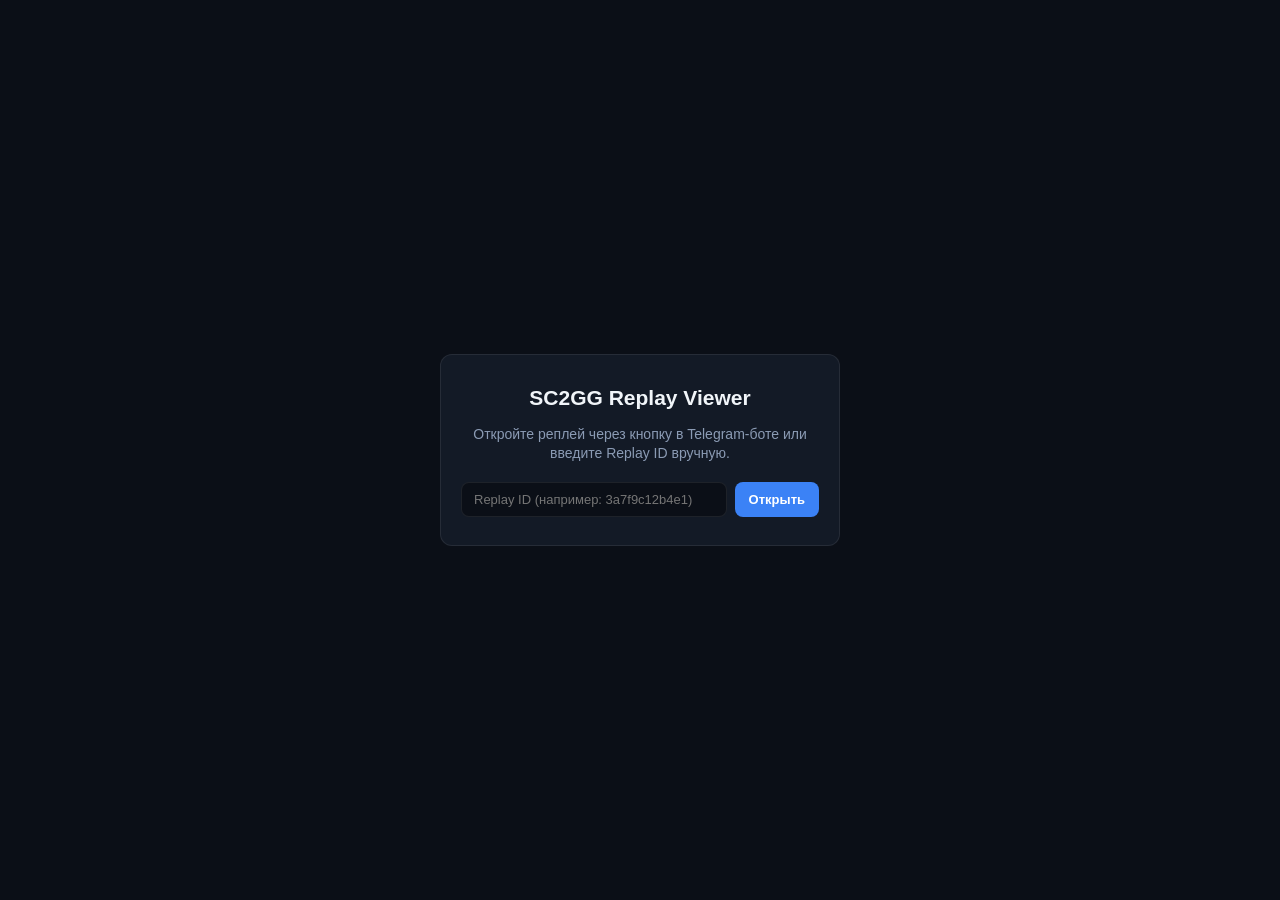
<file: index.html>
<!DOCTYPE html>
<html lang="ru">
<head>
  <meta charset="UTF-8" />
  <meta name="viewport" content="width=device-width, initial-scale=1.0, maximum-scale=1.0, user-scalable=no" />
  <title>SC2GG Replay Viewer</title>
  <script src="https://telegram.org/js/telegram-web-app.js"></script>
  <link rel="stylesheet" href="styles.css" />
</head>
<body>
  <div id="app" class="app-shell">
    <!-- Loading / Error / Empty States -->
    <section id="state-screen" class="state-screen">
      <div class="state-card">
        <div id="state-spinner" class="spinner"></div>
        <h2 id="state-title">Загрузка реплея...</h2>
        <p id="state-message" class="muted">Получаем данные матча</p>

        <form id="manual-load-form" class="manual-form hidden">
          <input
            id="manual-replay-id"
            type="text"
            placeholder="Replay ID (например: 3a7f9c12b4e1)"
            autocomplete="off"
          />
          <button type="submit" class="btn btn-primary">Открыть</button>
        </form>

        <button id="retry-btn" class="btn btn-secondary hidden">Повторить</button>
      </div>
    </section>

    <!-- Main Viewer -->
    <main id="viewer-main" class="viewer-main hidden">
      <!-- Match Header -->
      <header class="match-header">
        <div class="match-title-row">
          <div class="map-meta">
            <h1 id="map-name">Map Name</h1>
            <span id="match-meta-sub" class="muted">00:00 • v5.0</span>
          </div>
          <span id="replay-id-badge" class="badge">#000000</span>
        </div>

        <div id="players-bar" class="players-bar"></div>
      </header>

      <!-- Tabs -->
      <nav class="tabs-nav" role="tablist">
        <button class="tab-btn active" data-tab="map" role="tab">🗺 Карта</button>
        <button class="tab-btn" data-tab="build" role="tab">🏗 Билд</button>
        <button class="tab-btn" data-tab="charts" role="tab">📈 Графики</button>
        <button class="tab-btn" data-tab="battles" role="tab">⚔️ Битвы</button>
      </nav>

      <!-- Tab: 2D Map Player -->
      <section id="tab-map" class="tab-panel active">
        <div class="canvas-wrapper" id="canvas-wrapper">
          <canvas id="map-canvas"></canvas>

          <div class="canvas-overlay-top">
            <div id="hud-time" class="hud-pill">00:00</div>
            <div id="hud-army-compare" class="hud-pill hud-compare hidden"></div>
          </div>

          <div id="battle-hud-overlay" class="battle-hud-overlay hidden" aria-live="polite"></div>

          <div class="map-mode-controls" role="group" aria-label="Режимы отображения карты">
            <button id="toggle-icons-btn" class="icon-btn active" type="button" title="Иконки юнитов" aria-label="Иконки юнитов">
              <svg width="16" height="16" viewBox="0 0 24 24" fill="none" stroke="currentColor" stroke-width="2" stroke-linecap="round" stroke-linejoin="round" aria-hidden="true">
                <rect x="3" y="3" width="7" height="7" rx="1.5" />
                <rect x="14" y="3" width="7" height="7" rx="1.5" />
                <rect x="3" y="14" width="7" height="7" rx="1.5" />
                <rect x="14" y="14" width="7" height="7" rx="1.5" />
              </svg>
            </button>
            <button id="toggle-battle-hud-btn" class="icon-btn active" type="button" title="Сводка боя (потери и убийства)" aria-label="Сводка боя">
              <svg width="16" height="16" viewBox="0 0 24 24" fill="none" stroke="currentColor" stroke-width="2" stroke-linecap="round" stroke-linejoin="round" aria-hidden="true">
                <path d="M14.5 17.5L3 6V3h3l11.5 11.5" />
                <path d="M13 19l6-6" />
                <path d="M16 16l4 4" />
                <path d="M19 21l2-2" />
                <path d="M14.5 6.5L18 3h3v3l-3.5 3.5" />
                <path d="M5 14l4 4" />
                <path d="M7 17l-3 3" />
                <path d="M3 19l2 2" />
              </svg>
            </button>
            <button id="toggle-map-mode-btn" class="icon-btn hidden" type="button" title="Переключить вид карты: HD / Тактическая">HD</button>
          </div>

          <div class="zoom-controls" role="group" aria-label="Масштаб карты">
            <button id="zoom-in-btn" class="icon-btn" type="button" title="Приблизить" aria-label="Приблизить">
              <svg width="16" height="16" viewBox="0 0 24 24" fill="none" stroke="currentColor" stroke-width="2.2" stroke-linecap="round" aria-hidden="true">
                <path d="M12 5v14M5 12h14" />
              </svg>
            </button>
            <button id="zoom-out-btn" class="icon-btn" type="button" title="Отдалить" aria-label="Отдалить">
              <svg width="16" height="16" viewBox="0 0 24 24" fill="none" stroke="currentColor" stroke-width="2.2" stroke-linecap="round" aria-hidden="true">
                <path d="M5 12h14" />
              </svg>
            </button>
            <button id="zoom-reset-btn" class="icon-btn" type="button" title="Сбросить масштаб" aria-label="Сбросить масштаб">
              <svg width="16" height="16" viewBox="0 0 24 24" fill="none" stroke="currentColor" stroke-width="2" stroke-linecap="round" stroke-linejoin="round" aria-hidden="true">
                <circle cx="12" cy="12" r="6" />
                <path d="M12 2v3M12 19v3M2 12h3M19 12h3" />
              </svg>
            </button>
          </div>

          <div id="unit-tooltip" class="unit-tooltip hidden"></div>
        </div>

        <div class="map-layer-filters" role="group" aria-label="Фильтр слоёв карты">
          <button class="layer-chip active" data-layer="all">Все</button>
          <button class="layer-chip" data-layer="army">⚔️ Армия</button>
          <button class="layer-chip" data-layer="workers">👷 Рабочие</button>
          <button class="layer-chip" data-layer="buildings">🏛 Здания</button>
        </div>

        <!-- Playback Controls -->
        <div class="controls-bar">
          <div class="timeline-row">
            <div class="timeline-track-wrap">
              <div id="battle-markers" class="battle-markers"></div>
              <input
                id="timeline-slider"
                type="range"
                min="0"
                max="100"
                step="0.25"
                value="0"
              />
              <canvas id="timeline-diff-canvas"></canvas>
              <div id="battle-marker-tooltip" class="battle-marker-tooltip hidden" role="tooltip"></div>
            </div>
          </div>

          <div class="controls-actions">
            <div class="playback-left">
              <button id="prev-battle-btn" class="btn btn-secondary btn-ctrl" type="button" title="Предыдущая битва" aria-label="Предыдущая битва">
                <svg width="14" height="14" viewBox="0 0 24 24" fill="currentColor" aria-hidden="true">
                  <path d="M6 6h2v12H6zm3.5 6l8.5 6V6z" />
                </svg>
              </button>
              <button id="seek-back-btn" class="btn btn-secondary btn-ctrl" type="button" title="Назад 5 сек (←)" aria-label="Назад на 5 секунд">-5с</button>
              <button id="play-pause-btn" class="btn btn-primary btn-play" type="button" title="Пауза / Воспроизведение (Space)" aria-label="Пауза / Воспроизведение">
                <svg class="icon-play" width="15" height="15" viewBox="0 0 24 24" fill="currentColor" aria-hidden="true">
                  <path d="M8 5v14l11-7z" />
                </svg>
                <svg class="icon-pause hidden" width="15" height="15" viewBox="0 0 24 24" fill="currentColor" aria-hidden="true">
                  <path d="M6 5h4v14H6zm8 0h4v14h-4z" />
                </svg>
              </button>
              <button id="seek-fwd-btn" class="btn btn-secondary btn-ctrl" type="button" title="Вперёд 5 сек (→)" aria-label="Вперёд на 5 секунд">+5с</button>
              <button id="next-battle-btn" class="btn btn-secondary btn-ctrl" type="button" title="Следующая битва" aria-label="Следующая битва">
                <svg width="14" height="14" viewBox="0 0 24 24" fill="currentColor" aria-hidden="true">
                  <path d="M16 6h2v12h-2zm-10 12l8.5-6L6 6z" />
                </svg>
              </button>
              <span id="time-display" class="time-display">00:00 / 00:00</span>
            </div>

            <div class="controls-right">
              <div class="diff-metric-wrap">
                <span class="diff-metric-label" title="Фоновый график преимущества на таймлайне">
                  <svg width="12" height="12" viewBox="0 0 24 24" fill="none" stroke="currentColor" stroke-width="2" stroke-linecap="round" stroke-linejoin="round" aria-hidden="true">
                    <path d="M3 3v18h18" />
                    <path d="M7 15l4-4 4 3 5-6" />
                  </svg>
                  <span>График:</span>
                </span>
                <div class="diff-metric-group" role="group" aria-label="Метрика графика преимущества">
                  <button class="diff-metric-btn active" type="button" data-metric="army_value" aria-pressed="true">Армия</button>
                  <button class="diff-metric-btn" type="button" data-metric="workers" aria-pressed="false">Рабочие</button>
                  <button class="diff-metric-btn" type="button" data-metric="supply_used" aria-pressed="false">Supply</button>
                </div>
              </div>

              <div class="speed-group" role="group" aria-label="Скорость воспроизведения">
                <button class="speed-btn active" data-speed="1">1x</button>
                <button class="speed-btn" data-speed="2">2x</button>
                <button class="speed-btn" data-speed="4">4x</button>
                <button class="speed-btn" data-speed="8">8x</button>
              </div>
            </div>
          </div>
        </div>
      </section>

      <!-- Tab: Build Order -->
      <section id="tab-build" class="tab-panel">
        <div class="filter-bar">
          <div id="build-player-filters" class="chip-group"></div>
          <div class="chip-group filter-kinds-row">
            <button class="chip active" data-kind="all">Все</button>
            <button class="chip" data-kind="building">Здания</button>
            <button class="chip" data-kind="unit">Юниты</button>
            <button class="chip" data-kind="upgrade">Апгрейды</button>
            <button id="build-scroll-now-btn" type="button" class="chip chip-action" title="Прокрутить к текущей минуте матча">⏱ К моменту</button>
          </div>
        </div>
        <div id="build-order-list" class="build-timeline"></div>
      </section>

      <!-- Tab: Charts -->
      <section id="tab-charts" class="tab-panel">
        <div id="charts-legend" class="charts-legend"></div>
        <div class="charts-grid">
          <div class="chart-card">
            <h3>Стоимость армии (ресурсы)</h3>
            <div class="chart-canvas-wrap">
              <canvas id="chart-army" class="chart-canvas"></canvas>
              <div class="chart-tooltip hidden"></div>
            </div>
          </div>
          <div class="chart-card">
            <h3>Активные рабочие</h3>
            <div class="chart-canvas-wrap">
              <canvas id="chart-workers" class="chart-canvas"></canvas>
              <div class="chart-tooltip hidden"></div>
            </div>
          </div>
          <div class="chart-card">
            <h3>Использованный лимит (Supply)</h3>
            <div class="chart-canvas-wrap">
              <canvas id="chart-supply" class="chart-canvas"></canvas>
              <div class="chart-tooltip hidden"></div>
            </div>
          </div>
          <div class="chart-card">
            <h3>Непотраченные ресурсы</h3>
            <div class="chart-canvas-wrap">
              <canvas id="chart-unspent" class="chart-canvas"></canvas>
              <div class="chart-tooltip hidden"></div>
            </div>
          </div>
        </div>
      </section>

      <!-- Tab: Battles -->
      <section id="tab-battles" class="tab-panel">
        <div id="battles-list" class="battles-list"></div>
      </section>
    </main>
  </div>

  <script src="player.js"></script>
  <script src="app.js"></script>
</body>
</html>
</file>
<file: styles.css>
:root {
  --bg-primary: var(--tg-theme-bg-color, #0b0f17);
  --bg-secondary: var(--tg-theme-secondary-bg-color, #131a26);
  --bg-elevated: #1b2436;
  --text-primary: var(--tg-theme-text-color, #f1f5f9);
  --text-muted: var(--tg-theme-hint-color, #8b9bb4);
  --accent: var(--tg-theme-button-color, #3b82f6);
  --accent-text: var(--tg-theme-button-text-color, #ffffff);
  --border: rgba(255, 255, 255, 0.08);
  --danger: #ef4444;
  --success: #22c55e;
  --warning: #f59e0b;
  --radius: 12px;
  --radius-sm: 8px;
}

* {
  box-sizing: border-box;
  margin: 0;
  padding: 0;
  -webkit-tap-highlight-color: transparent;
}

html, body {
  height: 100%;
  background: var(--bg-primary);
  color: var(--text-primary);
  font-family: -apple-system, BlinkMacSystemFont, "Segoe UI", Roboto, Inter, sans-serif;
  font-size: 14px;
  line-height: 1.4;
  overflow-x: hidden;
}

.hidden {
  display: none !important;
}

.muted {
  color: var(--text-muted);
}

.app-shell {
  max-width: 960px;
  margin: 0 auto;
  min-height: 100vh;
  display: flex;
  flex-direction: column;
}

/* State Screen */
.state-screen {
  flex: 1;
  display: flex;
  align-items: center;
  justify-content: center;
  padding: 24px;
}

.state-card {
  width: 100%;
  max-width: 400px;
  background: var(--bg-secondary);
  border: 1px solid var(--border);
  border-radius: var(--radius);
  padding: 28px 20px;
  text-align: center;
  display: flex;
  flex-direction: column;
  align-items: center;
  gap: 12px;
}

.spinner {
  width: 36px;
  height: 36px;
  border: 3px solid var(--border);
  border-top-color: var(--accent);
  border-radius: 50%;
  animation: spin 0.8s linear infinite;
}

@keyframes spin {
  to { transform: rotate(360deg); }
}

.manual-form {
  width: 100%;
  display: flex;
  gap: 8px;
  margin-top: 6px;
}

.manual-form input {
  flex: 1;
  min-width: 0;
  background: var(--bg-primary);
  color: var(--text-primary);
  border: 1px solid var(--border);
  border-radius: var(--radius-sm);
  padding: 9px 12px;
  font-size: 13px;
  outline: none;
}

.manual-form input:focus {
  border-color: var(--accent);
}

/* Buttons */
.btn {
  border: none;
  border-radius: var(--radius-sm);
  padding: 8px 14px;
  font-size: 13px;
  font-weight: 600;
  cursor: pointer;
  transition: opacity 0.15s, transform 0.1s;
}

.btn:active {
  transform: scale(0.97);
}

.btn-primary {
  background: var(--accent);
  color: var(--accent-text);
}

.btn-secondary {
  background: var(--bg-elevated);
  color: var(--text-primary);
  border: 1px solid var(--border);
}

/* Match Header */
.viewer-main {
  display: flex;
  flex-direction: column;
  flex: 1;
  padding: 10px 12px 16px;
  gap: 10px;
}

.match-header {
  background: var(--bg-secondary);
  border: 1px solid var(--border);
  border-radius: var(--radius);
  padding: 12px;
  display: flex;
  flex-direction: column;
  gap: 10px;
}

.match-title-row {
  display: flex;
  justify-content: space-between;
  align-items: flex-start;
  gap: 10px;
}

.map-meta h1 {
  font-size: 17px;
  font-weight: 700;
  letter-spacing: -0.01em;
}

.map-meta span {
  font-size: 12px;
}

.badge {
  font-family: ui-monospace, SFMono-Regular, Menlo, monospace;
  font-size: 11px;
  background: var(--bg-elevated);
  color: var(--text-muted);
  padding: 3px 8px;
  border-radius: 999px;
  border: 1px solid var(--border);
}

.players-bar {
  display: grid;
  grid-template-columns: 1fr 1fr;
  gap: 8px;
}

.player-card {
  background: var(--bg-primary);
  border: 1px solid var(--border);
  border-radius: var(--radius-sm);
  padding: 8px 10px;
  display: flex;
  flex-direction: column;
  gap: 4px;
  border-left-width: 3px;
}

.player-top {
  display: flex;
  align-items: center;
  gap: 6px;
  min-width: 0;
}

.race-icon {
  width: 18px;
  height: 18px;
  object-fit: contain;
  flex-shrink: 0;
}

.player-name {
  font-weight: 600;
  font-size: 13px;
  white-space: nowrap;
  overflow: hidden;
  text-overflow: ellipsis;
  flex: 1;
}

.result-pill {
  font-size: 10px;
  font-weight: 700;
  padding: 1px 6px;
  border-radius: 999px;
  text-transform: uppercase;
}

.result-pill.win {
  background: rgba(34, 197, 94, 0.16);
  color: var(--success);
}

.result-pill.loss {
  background: rgba(239, 68, 68, 0.14);
  color: var(--danger);
}

.player-stats {
  display: flex;
  flex-wrap: wrap;
  gap: 8px;
  font-size: 11px;
  color: var(--text-muted);
}

/* Tabs */
.tabs-nav {
  display: grid;
  grid-template-columns: repeat(4, 1fr);
  gap: 6px;
  background: var(--bg-secondary);
  padding: 4px;
  border-radius: var(--radius);
  border: 1px solid var(--border);
}

.tab-btn {
  border: none;
  background: transparent;
  color: var(--text-muted);
  padding: 8px 4px;
  font-size: 12px;
  font-weight: 600;
  border-radius: var(--radius-sm);
  cursor: pointer;
  transition: background 0.15s, color 0.15s;
}

.tab-btn.active {
  background: var(--bg-elevated);
  color: var(--text-primary);
}

.tab-panel {
  display: none;
  flex-direction: column;
  gap: 10px;
}

.tab-panel.active {
  display: flex;
}

/* 2D Canvas Player */
.canvas-wrapper {
  position: relative;
  width: 100%;
  aspect-ratio: 1 / 1;
  max-height: 58vh;
  background: #06090f;
  border: 1px solid var(--border);
  border-radius: var(--radius);
  overflow: hidden;
  touch-action: none;
}

#map-canvas {
  width: 100%;
  height: 100%;
  display: block;
  cursor: grab;
}

#map-canvas:active {
  cursor: grabbing;
}

.canvas-overlay-top {
  position: absolute;
  top: 10px;
  left: 10px;
  right: 10px;
  display: flex;
  flex-wrap: wrap;
  align-items: center;
  gap: 6px;
  pointer-events: none;
  z-index: 2;
}

.hud-pill {
  background: rgba(11, 15, 23, 0.9);
  border: 1px solid var(--border);
  border-radius: 999px;
  padding: 4px 10px;
  font-size: 12px;
  font-weight: 600;
  font-variant-numeric: tabular-nums;
}

.hud-compare {
  display: flex;
  align-items: center;
  flex-wrap: wrap;
  gap: 8px;
  font-size: 11px;
  padding: 4px 10px;
}

.hud-player-stat {
  display: inline-flex;
  align-items: center;
  gap: 4px;
}

.hud-player-stat .player-dot {
  width: 7px;
  height: 7px;
}

.hud-stat-label {
  color: var(--text-muted);
  font-weight: 500;
}

.hud-vs {
  color: var(--text-muted);
  font-weight: 400;
}

/* Live Battle HUD Overlay */
.battle-hud-overlay {
  position: absolute;
  top: 44px;
  left: 50%;
  transform: translateX(-50%);
  width: min(360px, calc(100% - 20px));
  background: rgba(11, 15, 23, 0.88);
  border: 1px solid rgba(255, 255, 255, 0.12);
  border-radius: var(--radius-sm);
  padding: 6px 10px;
  display: flex;
  flex-direction: column;
  gap: 4px;
  pointer-events: none;
  z-index: 2;
  box-shadow: 0 6px 18px rgba(0, 0, 0, 0.35);
}

.battle-hud-header {
  display: flex;
  align-items: center;
  justify-content: space-between;
  gap: 8px;
  font-size: 11px;
  font-weight: 700;
}

.battle-hud-title {
  color: var(--text-primary);
  letter-spacing: 0.01em;
}

.battle-hud-sub {
  color: var(--text-muted);
  font-weight: 500;
}

.battle-hud-right {
  display: inline-flex;
  align-items: center;
  gap: 5px;
}

.battle-hud-timer {
  color: var(--text-muted);
  font-weight: 500;
  font-variant-numeric: tabular-nums;
}

.battle-hud-action {
  position: relative;
  pointer-events: auto;
  width: 16px;
  height: 16px;
  border-radius: 999px;
  border: 1px solid rgba(255, 255, 255, 0.16);
  background: rgba(255, 255, 255, 0.08);
  color: var(--text-muted);
  font-size: 10px;
  font-weight: 700;
  line-height: 1;
  display: inline-flex;
  align-items: center;
  justify-content: center;
  cursor: pointer;
}

.battle-hud-action::after {
  content: "";
  position: absolute;
  inset: -8px;
}

.battle-hud-action:hover {
  color: var(--text-primary);
  border-color: rgba(255, 255, 255, 0.32);
}

.battle-hud-help {
  font-size: 10px;
  line-height: 1.35;
  color: var(--text-muted);
  background: rgba(255, 255, 255, 0.05);
  border-radius: 6px;
  padding: 4px 6px;
}

.battle-hud-losses {
  display: flex;
  align-items: center;
  justify-content: space-between;
  gap: 8px;
  font-size: 11px;
  font-variant-numeric: tabular-nums;
}

.battle-hud-side {
  display: inline-flex;
  align-items: center;
  gap: 4px;
  min-width: 0;
}

.battle-hud-side-name {
  color: var(--text-muted);
  overflow: hidden;
  text-overflow: ellipsis;
  white-space: nowrap;
  max-width: 92px;
}

.battle-hud-side-val {
  font-weight: 700;
  color: #fca5a5;
}

.battle-hud-bar {
  display: flex;
  width: 100%;
  height: 5px;
  border-radius: 999px;
  overflow: hidden;
  background: rgba(255, 255, 255, 0.08);
}

.battle-hud-bar.is-empty .battle-hud-bar-seg {
  opacity: 0.35;
}

.battle-hud-bar-seg {
  height: 100%;
  transition: width 0.2s ease;
}

.battle-hud-feed {
  display: flex;
  flex-wrap: wrap;
  gap: 4px;
  padding-top: 1px;
}

.battle-kill-chip {
  display: inline-flex;
  align-items: center;
  gap: 3px;
  padding: 2px 5px;
  border-radius: 5px;
  background: rgba(255, 255, 255, 0.06);
  border: 1px solid rgba(255, 255, 255, 0.06);
  font-size: 10px;
  line-height: 1.2;
  white-space: nowrap;
}

.battle-kill-unit {
  display: inline-flex;
  align-items: center;
  gap: 2px;
  font-weight: 600;
}

.battle-kill-icon {
  width: 13px;
  height: 13px;
  object-fit: contain;
  border-radius: 2px;
  flex-shrink: 0;
}

.battle-kill-arrow {
  color: var(--text-muted);
  font-size: 9px;
}

@media (max-width: 520px) {
  .battle-hud-overlay {
    top: 56px;
    width: calc(100% - 20px);
    max-width: 340px;
    padding: 4px 8px;
    gap: 2px;
  }

  .battle-hud-header {
    font-size: 10.5px;
  }

  .battle-hud-losses {
    font-size: 10.5px;
  }

  .battle-hud-side-name {
    max-width: 66px;
  }

  .battle-hud-feed {
    flex-wrap: nowrap;
    overflow: hidden;
  }

  .battle-kill-chip:nth-child(n + 3) {
    display: none;
  }
}

.map-layer-filters {
  display: grid;
  grid-template-columns: repeat(4, 1fr);
  gap: 6px;
}

.layer-chip {
  border: 1px solid var(--border);
  background: var(--bg-secondary);
  color: var(--text-muted);
  padding: 6px 4px;
  border-radius: var(--radius-sm);
  font-size: 11px;
  font-weight: 600;
  white-space: nowrap;
  overflow: hidden;
  text-overflow: ellipsis;
  cursor: pointer;
  transition: background 0.15s, color 0.15s, border-color 0.15s;
}

.layer-chip.active {
  background: var(--bg-elevated);
  color: var(--text-primary);
  border-color: var(--accent);
}

.map-mode-controls {
  position: absolute;
  left: 10px;
  bottom: 10px;
  display: flex;
  flex-direction: row;
  gap: 6px;
  z-index: 3;
}

.zoom-controls {
  position: absolute;
  right: 10px;
  bottom: 10px;
  display: flex;
  flex-direction: column;
  gap: 6px;
  z-index: 3;
}

.icon-btn {
  width: 34px;
  height: 34px;
  border-radius: var(--radius-sm);
  border: 1px solid var(--border);
  background: rgba(19, 26, 38, 0.92);
  color: var(--text-primary);
  font-size: 16px;
  font-weight: 600;
  cursor: pointer;
  display: flex;
  align-items: center;
  justify-content: center;
}

.icon-btn.active {
  border-color: var(--accent);
  color: var(--accent);
}

#toggle-map-mode-btn {
  font-size: 11px;
  font-weight: 700;
  letter-spacing: 0.02em;
}

.unit-tooltip {
  position: absolute;
  bottom: 52px;
  left: 10px;
  max-width: calc(100% - 62px);
  max-height: 45%;
  overflow-y: auto;
  background: rgba(11, 15, 23, 0.92);
  border: 1px solid rgba(255, 255, 255, 0.14);
  border-radius: var(--radius-sm);
  padding: 8px 10px;
  font-size: 12px;
  display: flex;
  flex-direction: column;
  gap: 5px;
  z-index: 4;
  box-shadow: 0 6px 18px rgba(0, 0, 0, 0.45);
}

.inspector-header {
  display: flex;
  align-items: center;
  justify-content: space-between;
  gap: 10px;
}

.inspector-title {
  display: flex;
  align-items: center;
  gap: 6px;
  font-weight: 700;
  font-size: 12px;
}

.inspector-close {
  position: relative;
  border: none;
  background: transparent;
  color: var(--text-muted);
  font-size: 15px;
  line-height: 1;
  cursor: pointer;
  padding: 2px 6px;
}

.inspector-close::after {
  content: "";
  position: absolute;
  inset: -6px;
}

.inspector-ranges {
  display: flex;
  flex-wrap: wrap;
  gap: 6px;
  font-size: 11px;
  color: var(--text-muted);
}

.inspector-squad {
  display: flex;
  flex-wrap: wrap;
  gap: 4px;
}

.squad-chip {
  background: var(--bg-elevated);
  border: 1px solid var(--border);
  border-radius: 6px;
  padding: 2px 6px;
  font-size: 11px;
  display: inline-flex;
  align-items: center;
  gap: 4px;
}

.squad-chip .player-dot {
  width: 6px;
  height: 6px;
}

/* Playback Controls */
.controls-bar {
  background: var(--bg-secondary);
  border: 1px solid var(--border);
  border-radius: var(--radius);
  padding: 10px 12px;
  display: flex;
  flex-direction: column;
  gap: 10px;
}

.timeline-track-wrap {
  position: relative;
  height: 38px;
  display: flex;
  align-items: center;
}

#timeline-diff-canvas {
  position: absolute;
  inset: 0;
  width: 100%;
  height: 100%;
  pointer-events: none;
  z-index: 0;
  border-radius: 6px;
}

.battle-markers {
  position: absolute;
  left: 0;
  right: 0;
  top: 1px;
  height: 12px;
  pointer-events: none;
  z-index: 2;
}

.battle-marker-dot {
  position: absolute;
  top: 50%;
  width: 7px;
  height: 7px;
  border-radius: 50%;
  background: var(--danger);
  border: 1.5px solid var(--bg-secondary);
  transform: translate(-50%, -50%);
  box-shadow: 0 0 4px rgba(239, 68, 68, 0.7);
  pointer-events: auto;
  cursor: pointer;
  transition: transform 0.12s ease, opacity 0.12s ease;
}

.battle-marker-dot::after {
  content: "";
  position: absolute;
  inset: -8px;
}

.battle-marker-dot:hover,
.battle-marker-dot:focus-visible {
  transform: translate(-50%, -50%) scale(1.35);
  outline: none;
}

.battle-marker-tooltip {
  position: absolute;
  bottom: calc(100% + 6px);
  transform: translateX(-50%);
  background: rgba(11, 15, 23, 0.94);
  border: 1px solid rgba(255, 255, 255, 0.16);
  border-radius: 6px;
  padding: 4px 8px;
  font-size: 11px;
  font-weight: 600;
  color: var(--text-primary);
  white-space: nowrap;
  pointer-events: none;
  z-index: 10;
  box-shadow: 0 4px 14px rgba(0, 0, 0, 0.5);
}

#timeline-slider {
  position: relative;
  z-index: 1;
  width: 100%;
  accent-color: var(--accent);
  background: transparent;
  cursor: pointer;
}

.controls-actions {
  display: flex;
  flex-wrap: wrap;
  align-items: center;
  justify-content: space-between;
  gap: 8px 10px;
}

.playback-left {
  display: flex;
  align-items: center;
  gap: 6px;
  min-width: 0;
}

.btn-play {
  width: 38px;
  height: 34px;
  padding: 0;
  display: inline-flex;
  align-items: center;
  justify-content: center;
  font-size: 14px;
  flex-shrink: 0;
}

.btn-ctrl {
  height: 34px;
  min-width: 30px;
  padding: 0 7px;
  display: inline-flex;
  align-items: center;
  justify-content: center;
  font-size: 12px;
  line-height: 1;
  flex-shrink: 0;
}

.btn-ctrl:disabled {
  opacity: 0.4;
  cursor: default;
  transform: none;
}

.time-display {
  font-family: ui-monospace, SFMono-Regular, Menlo, monospace;
  font-size: 12px;
  color: var(--text-muted);
  white-space: nowrap;
  flex-shrink: 0;
  margin-left: 2px;
}

@media (max-width: 440px) {
  .playback-left {
    width: 100%;
    justify-content: space-between;
    gap: 4px;
  }

  .btn-play {
    width: 36px;
    height: 36px;
  }

  .btn-ctrl {
    height: 36px;
    min-width: 30px;
    padding: 0 7px;
    font-size: 11px;
  }

  .time-display {
    font-size: 11px;
    margin-left: 0;
  }

  .controls-right {
    width: 100%;
    justify-content: space-between;
    gap: 8px;
  }

  .diff-metric-wrap,
  .speed-group {
    flex: 1;
    min-height: 34px;
  }

  .diff-metric-group {
    flex: 1;
    min-height: 34px;
  }

  .diff-metric-label span {
    display: none;
  }

  .diff-metric-btn,
  .speed-btn {
    flex: 1;
    min-height: 26px;
    display: inline-flex;
    align-items: center;
    justify-content: center;
    text-align: center;
  }
}

.controls-right {
  display: flex;
  align-items: center;
  gap: 8px;
  flex-wrap: wrap;
}

.diff-metric-wrap {
  display: flex;
  align-items: center;
  gap: 6px;
}

.diff-metric-label {
  display: inline-flex;
  align-items: center;
  gap: 4px;
  font-size: 11px;
  font-weight: 600;
  color: var(--text-muted);
  white-space: nowrap;
}

.diff-metric-group,
.speed-group {
  display: flex;
  gap: 4px;
  background: var(--bg-primary);
  padding: 3px;
  border-radius: var(--radius-sm);
  border: 1px solid var(--border);
}

.diff-metric-btn,
.speed-btn {
  border: none;
  background: transparent;
  color: var(--text-muted);
  padding: 4px 8px;
  font-size: 12px;
  font-weight: 600;
  border-radius: 6px;
  cursor: pointer;
}

.diff-metric-btn {
  padding: 4px 7px;
  font-size: 11px;
}

.diff-metric-btn.active,
.speed-btn.active {
  background: var(--accent);
  color: var(--accent-text);
}

/* Build Order */
.filter-bar {
  display: flex;
  flex-wrap: wrap;
  justify-content: space-between;
  gap: 6px;
}

.chip-group {
  display: flex;
  flex-wrap: wrap;
  gap: 5px;
}

.filter-kinds-row {
  width: 100%;
  align-items: center;
}

.chip {
  border: 1px solid var(--border);
  background: var(--bg-secondary);
  color: var(--text-muted);
  padding: 4px 9px;
  border-radius: 999px;
  font-size: 12px;
  cursor: pointer;
}

.chip.active {
  background: var(--accent);
  color: var(--accent-text);
  border-color: var(--accent);
}

.chip-action {
  background: rgba(59, 130, 246, 0.14);
  border-color: rgba(59, 130, 246, 0.4);
  color: #93c5fd;
  font-weight: 600;
  margin-left: auto;
}

.chip-action:hover {
  background: rgba(59, 130, 246, 0.25);
  border-color: var(--accent);
  color: #ffffff;
}

.build-timeline {
  display: flex;
  flex-direction: column;
  gap: 8px;
}

.build-timeline-header {
  display: grid;
  grid-template-columns: minmax(0, 1fr) 56px minmax(0, 1fr);
  gap: 8px;
  align-items: center;
  padding: 8px 10px;
  background: var(--bg-secondary);
  border: 1px solid var(--border);
  border-radius: var(--radius-sm);
  position: sticky;
  top: 0;
  z-index: 4;
}

.build-col-head {
  display: flex;
  align-items: center;
  gap: 6px;
  min-width: 0;
  font-weight: 600;
  font-size: 13px;
}

.build-col-head:last-child {
  justify-content: flex-end;
  text-align: right;
}

.build-col-head.is-dimmed {
  opacity: 0.4;
}

.build-col-name {
  overflow: hidden;
  text-overflow: ellipsis;
  white-space: nowrap;
}

.build-axis-head {
  text-align: center;
  font-size: 11px;
  color: var(--text-muted);
  text-transform: uppercase;
  letter-spacing: 0.04em;
}

.build-timeline-rows {
  display: flex;
  flex-direction: column;
  gap: 6px;
}

.build-timeline-row {
  display: grid;
  grid-template-columns: minmax(0, 1fr) 56px minmax(0, 1fr);
  gap: 8px;
  align-items: stretch;
  padding: 4px 0;
  border-radius: var(--radius-sm);
  transition: background-color 0.2s ease, box-shadow 0.2s ease;
}

.build-timeline-row.is-current {
  background: rgba(59, 130, 246, 0.06);
}

.build-timeline-row.is-scroll-target {
  background: rgba(59, 130, 246, 0.16);
  box-shadow: 0 0 0 1px rgba(59, 130, 246, 0.55);
}

.build-col {
  display: flex;
  flex-direction: column;
  gap: 6px;
  min-width: 0;
}

.build-axis-cell {
  position: relative;
  display: flex;
  flex-direction: column;
  align-items: center;
  justify-content: flex-start;
  padding-top: 8px;
  gap: 4px;
}

.build-axis-cell::before {
  content: "";
  position: absolute;
  top: 0;
  bottom: -6px;
  left: 50%;
  width: 2px;
  transform: translateX(-50%);
  background: var(--border);
  z-index: 0;
}

.build-timeline-row:last-child .build-axis-cell::before {
  bottom: 0;
}

.build-timeline-row.is-past .build-axis-cell::before {
  background: rgba(59, 130, 246, 0.45);
}

.build-axis-dot {
  position: relative;
  z-index: 1;
  width: 8px;
  height: 8px;
  border-radius: 50%;
  background: var(--bg-elevated);
  border: 2px solid var(--text-muted);
}

.build-timeline-row.is-past .build-axis-dot {
  background: var(--accent);
  border-color: var(--accent);
}

.build-timeline-row.is-current .build-axis-dot {
  box-shadow: 0 0 0 4px rgba(59, 130, 246, 0.28);
}

.build-axis-time {
  position: relative;
  z-index: 1;
  font-family: ui-monospace, SFMono-Regular, Menlo, monospace;
  font-size: 11px;
  color: var(--text-muted);
  background: var(--bg-primary);
  padding: 1px 5px;
  border-radius: 999px;
  border: 1px solid var(--border);
}

.build-timeline-row.is-past .build-axis-time {
  color: var(--text-primary);
  border-color: rgba(59, 130, 246, 0.45);
}

.build-item {
  background: var(--bg-secondary);
  border: 1px solid var(--border);
  border-left: 3px solid var(--player-color, var(--border));
  border-radius: var(--radius-sm);
  padding: 7px 9px;
  display: flex;
  align-items: center;
  gap: 8px;
  cursor: pointer;
  min-width: 0;
  transition: opacity 0.18s ease, border-color 0.18s ease, background-color 0.18s ease, box-shadow 0.18s ease;
}

.build-item:hover {
  border-color: rgba(255, 255, 255, 0.24);
  border-left-color: var(--player-color, var(--accent));
}

.build-item.is-future {
  opacity: 0.56;
}

.build-item.is-past {
  opacity: 1;
  background: var(--bg-elevated);
  border-color: rgba(255, 255, 255, 0.14);
  border-left-color: var(--player-color, var(--accent));
}

.build-item.is-current {
  box-shadow: 0 0 0 1px rgba(59, 130, 246, 0.65);
  background: rgba(59, 130, 246, 0.14);
}

.unit-thumb {
  width: 26px;
  height: 26px;
  border-radius: 4px;
  object-fit: cover;
  background: var(--bg-primary);
  flex-shrink: 0;
}

.build-upgrade-icon {
  display: flex;
  align-items: center;
  justify-content: center;
  font-size: 14px;
}

.build-info {
  flex: 1;
  min-width: 0;
}

.build-name {
  font-weight: 600;
  font-size: 13px;
  display: flex;
  align-items: center;
  gap: 5px;
  flex-wrap: wrap;
  overflow-wrap: break-word;
}

.build-count {
  font-size: 11px;
  font-weight: 700;
  padding: 0 5px;
  border-radius: 999px;
  background: rgba(59, 130, 246, 0.2);
  color: #93c5fd;
  line-height: 1.5;
}

.build-meta {
  font-family: ui-monospace, SFMono-Regular, Menlo, monospace;
  font-size: 11px;
  color: var(--text-muted);
  margin-top: 1px;
}

.player-dot {
  width: 8px;
  height: 8px;
  border-radius: 50%;
  flex-shrink: 0;
}

@media (max-width: 520px) {
  .build-timeline-header,
  .build-timeline-row {
    grid-template-columns: minmax(0, 1fr) 46px minmax(0, 1fr);
    gap: 5px;
  }

  .build-item {
    padding: 6px 7px;
    gap: 6px;
  }

  .unit-thumb {
    width: 22px;
    height: 22px;
  }

  .build-name {
    font-size: 12px;
  }

  .build-meta {
    font-size: 10px;
  }
}

/* Charts */
.charts-legend {
  display: flex;
  flex-wrap: wrap;
  align-items: center;
  gap: 12px;
  background: var(--bg-secondary);
  border: 1px solid var(--border);
  border-radius: var(--radius-sm);
  padding: 8px 12px;
}

.charts-legend-item {
  display: inline-flex;
  align-items: center;
  gap: 6px;
  font-size: 12px;
  font-weight: 600;
  color: var(--text-primary);
}

.charts-grid {
  display: grid;
  grid-template-columns: 1fr;
  gap: 10px;
}

@media (min-width: 720px) {
  .charts-grid {
    grid-template-columns: 1fr 1fr;
  }
}

.chart-card {
  background: var(--bg-secondary);
  border: 1px solid var(--border);
  border-radius: var(--radius);
  padding: 12px;
  display: flex;
  flex-direction: column;
  gap: 8px;
}

.chart-card h3 {
  font-size: 13px;
  font-weight: 600;
  color: var(--text-muted);
}

.chart-canvas-wrap {
  position: relative;
  width: 100%;
}

.chart-canvas {
  width: 100%;
  height: 180px;
  display: block;
  touch-action: pan-y;
  cursor: crosshair;
}

.chart-tooltip {
  position: absolute;
  top: 6px;
  pointer-events: none;
  background: rgba(11, 15, 23, 0.94);
  border: 1px solid rgba(255, 255, 255, 0.16);
  border-radius: 6px;
  padding: 5px 8px;
  font-size: 11px;
  line-height: 1.35;
  color: var(--text-primary);
  white-space: nowrap;
  z-index: 5;
  box-shadow: 0 4px 14px rgba(0, 0, 0, 0.45);
}

.chart-tooltip-time {
  font-family: ui-monospace, SFMono-Regular, Menlo, monospace;
  font-weight: 700;
  color: var(--text-muted);
  margin-bottom: 2px;
}

.chart-tooltip-row {
  display: flex;
  align-items: center;
  gap: 5px;
  font-variant-numeric: tabular-nums;
}

/* Battles */
.battles-list {
  display: flex;
  flex-direction: column;
  gap: 10px;
}

.battles-toolbar {
  display: flex;
  flex-wrap: wrap;
  align-items: center;
  justify-content: space-between;
  gap: 8px;
  background: var(--bg-secondary);
  border: 1px solid var(--border);
  border-radius: var(--radius-sm);
  padding: 8px 10px;
}

.battles-summary {
  display: flex;
  align-items: center;
  gap: 6px;
  font-size: 12px;
  color: var(--text-muted);
}

.battles-summary strong {
  color: var(--text-primary);
}

.battle-card {
  background: var(--bg-secondary);
  border: 1px solid var(--border);
  border-radius: var(--radius);
  padding: 12px;
  display: flex;
  flex-direction: column;
  gap: 10px;
}

.battle-header {
  display: flex;
  justify-content: space-between;
  align-items: center;
  gap: 8px;
}

.battle-title-group {
  display: flex;
  flex-direction: column;
  gap: 2px;
  min-width: 0;
}

.battle-time {
  font-weight: 700;
  font-size: 14px;
}

.battle-total-loss {
  font-size: 11px;
  color: var(--text-muted);
  font-variant-numeric: tabular-nums;
}

.battle-players {
  display: grid;
  grid-template-columns: 1fr 1fr;
  gap: 8px;
}

.battle-side {
  background: var(--bg-primary);
  border: 1px solid var(--border);
  border-radius: var(--radius-sm);
  padding: 8px;
  display: flex;
  flex-direction: column;
  gap: 6px;
}

.battle-losses {
  font-size: 12px;
  color: var(--text-muted);
}

.lost-units-row {
  display: flex;
  flex-wrap: wrap;
  gap: 4px;
}

.lost-unit-chip {
  display: inline-flex;
  align-items: center;
  gap: 4px;
  background: var(--bg-elevated);
  border-radius: 6px;
  padding: 2px 6px;
  font-size: 11px;
}

.lost-unit-chip img {
  width: 16px;
  height: 16px;
  border-radius: 3px;
  object-fit: cover;
}
</file>
